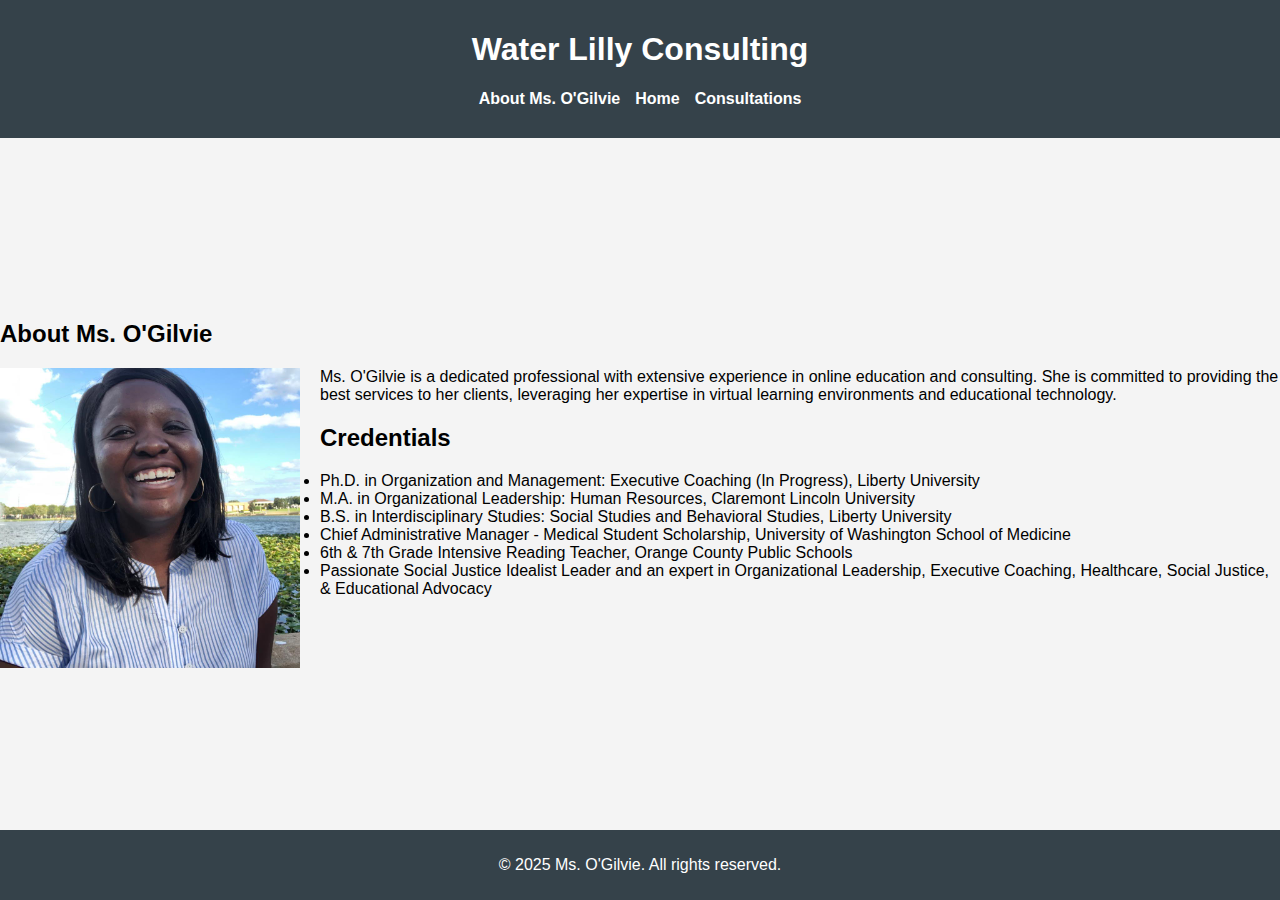
<file: pages/introduction.html>
<!DOCTYPE html>
<html lang="en">
<head>
    <meta charset="UTF-8">
    <meta name="viewport" content="width=device-width, initial-scale=1.0">
    <title>Introduction - Ms. O'Gilvie</title>
    <link rel="stylesheet" href="../css/styles.css">
    <style>
        .fade-in {
            opacity: 0;
            transition: opacity 2s ease-in;
        }
        .fade-in.visible {
            opacity: 1;
        }
    </style>
</head>
<body>
    <header>
        <h1>Water Lilly Consulting</h1>
        <nav>
            <a href="introduction.html">About Ms. O'Gilvie</a>
            <a href="../index.html">Home</a>
            <a href="zoom.html">Consultations</a>
        </nav>
    </header>
    <main>
        <section class="fade-in">
            <h2>About Ms. O'Gilvie</h2>
            <img src="../resources/123709757_10221703292203699_2868610026791546887_n.jpg" alt="Ms. O'Gilvie" class="profile-pic" />
            <p>Ms. O'Gilvie is a dedicated professional with extensive experience in online education and consulting. She is committed to providing the best services to her clients, leveraging her expertise in virtual learning environments and educational technology.</p>
            <h2>Credentials</h2>
            <ul>
                <li>Ph.D. in Organization and Management: Executive Coaching (In Progress), Liberty University</li>
                <li>M.A. in Organizational Leadership: Human Resources, Claremont Lincoln University</li>
                <li>B.S. in Interdisciplinary Studies: Social Studies and Behavioral Studies, Liberty University</li>
                <li>Chief Administrative Manager - Medical Student Scholarship, University of Washington School of Medicine</li>
                <li>6th & 7th Grade Intensive Reading Teacher, Orange County Public Schools</li>
                <li>Passionate Social Justice Idealist Leader and an expert in Organizational Leadership, Executive Coaching, Healthcare, Social Justice, & Educational Advocacy</li>
            </ul>
        </section>
    </main>
    <footer>
        <p>&copy; 2025 Ms. O'Gilvie. All rights reserved.</p>
    </footer>
    <script>
        document.addEventListener("DOMContentLoaded", function() {
            const fadeInSection = document.querySelector('.fade-in');
            setTimeout(() => {
                fadeInSection.classList.add('visible');
            }, 100); // Delay to ensure the transition is visible
        });
    </script>
</body>
</html>
</file>
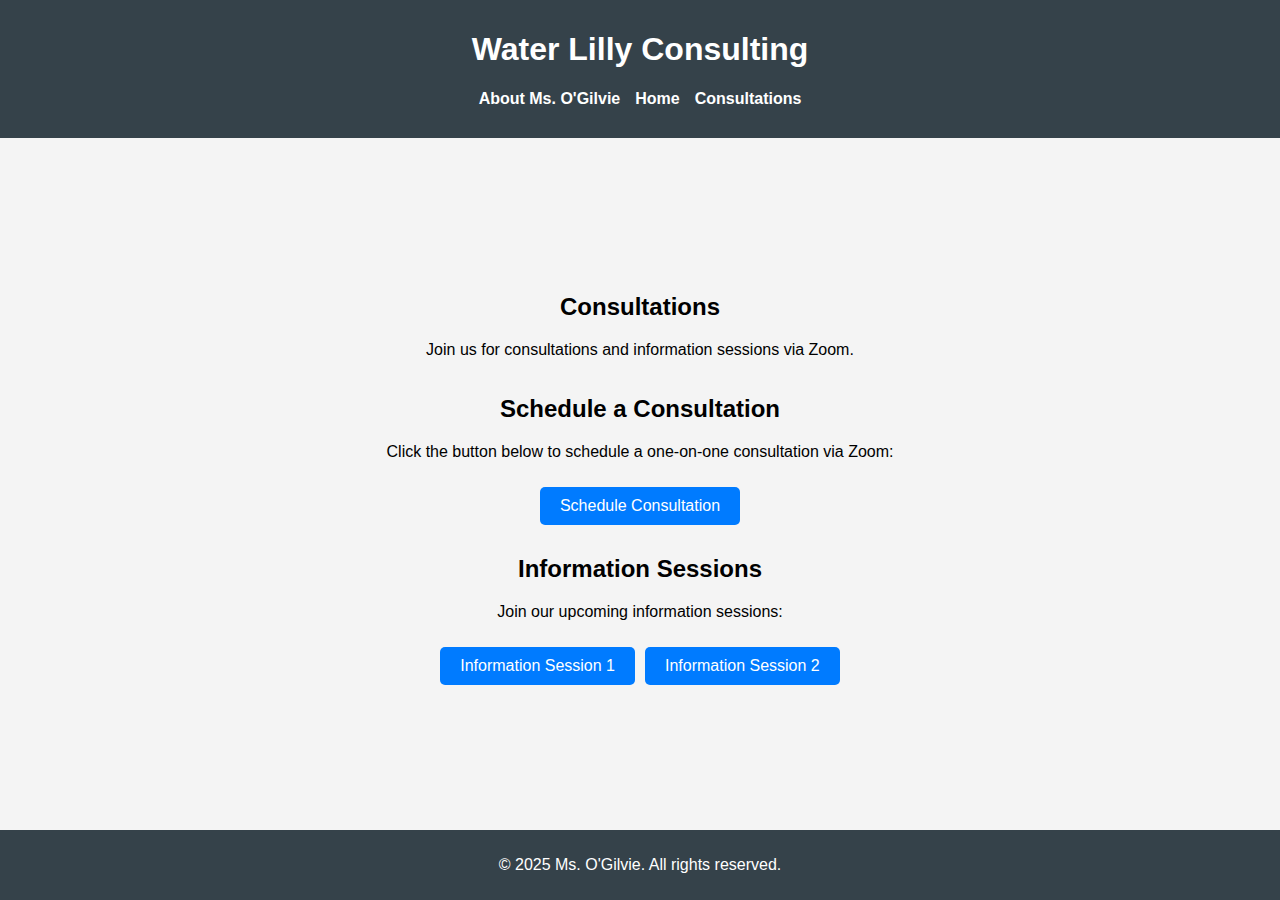
<file: pages/zoom.html>
<!DOCTYPE html>
<html lang="en">
<head>
    <meta charset="UTF-8">
    <meta name="viewport" content="width=device-width, initial-scale=1.0">
    <title>Consultations - Ms. O'Gilvie</title>
    <link rel="stylesheet" href="../css/styles.css">
    <style>
        .button {
            display: inline-block;
            padding: 10px 20px;
            font-size: 16px;
            color: #fff;
            background-color: #007BFF;
            border: none;
            border-radius: 5px;
            text-align: center;
            text-decoration: none;
            margin: 10px 0;
            cursor: pointer;
        }
        .button:hover {
            background-color: #0056b3;
        }
        .center {
            text-align: center;
        }
        .button-container {
            display: flex;
            justify-content: center;
            flex-wrap: wrap;
            gap: 10px;
        }
    </style>
</head>
<body>
    <header>
        <h1>Water Lilly Consulting</h1>
        <nav>
            <a href="introduction.html">About Ms. O'Gilvie</a>
            <a href="../index.html">Home</a>
            <a href="zoom.html">Consultations</a>
        </nav>
    </header>
    <main>
        <section class="center">
            <h2>Consultations</h2>
            <p>Join us for consultations and information sessions via Zoom.</p>
        </section>
        <section class="center">
            <h2>Schedule a Consultation</h2>
            <p>Click the button below to schedule a one-on-one consultation via Zoom:</p>
            <div class="button-container">
                <a href="https://zoom.us/meeting/schedule" target="_blank" class="button">Schedule Consultation</a>
            </div>
        </section>
        <section class="center">
            <h2>Information Sessions</h2>
            <p>Join our upcoming information sessions:</p>
            <div class="button-container">
                <a href="https://zoom.us/j/1234567890" target="_blank" class="button">Information Session 1</a>
                <a href="https://zoom.us/j/0987654321" target="_blank" class="button">Information Session 2</a>
            </div>
        </section>
    </main>
    <footer class="center">
        <p>&copy; 2025 Ms. O'Gilvie. All rights reserved.</p>
    </footer>
</body>
</html>
</file>
<file: css/styles.css>
html, body {
    height: 100%;
    margin: 0;
    padding: 0;
    font-family: Arial, sans-serif;
    background-color: #f4f4f4;
    display: flex;
    flex-direction: column;
}

header {
    background: #35424a;
    color: #ffffff;
    padding: 10px 0;
    text-align: center;
}

nav {
    display: flex;
    justify-content: center;
    gap: 15px;
    margin: 20px 0;
}

nav a {
    color: #ffffff;
    text-decoration: none;
    font-weight: bold;
}

nav a:hover {
    text-decoration: underline;
}

main {
    flex: 1;
    display: flex;
    flex-direction: column;
    justify-content: center;
    align-items: center;
}

.center {
    text-align: center;
}

.video-container {
    text-align: center;
    margin: 20px 0;
    border: 2px solid #35424a;
    border-radius: 10px;
    overflow: hidden;
    box-shadow: 0 4px 8px rgba(0, 0, 0, 0.1);
}

video {
    width: 100%;
    height: auto;
    display: block;
}

footer {
    text-align: center;
    padding: 10px 0;
    background: #35424a;
    color: #ffffff;
    width: 100%;
    position: relative;
    bottom: 0;
}

.profile-pic {
    max-width: 300px;
    height: auto;
    float: left;
    margin-right: 20px;
}
</file>
